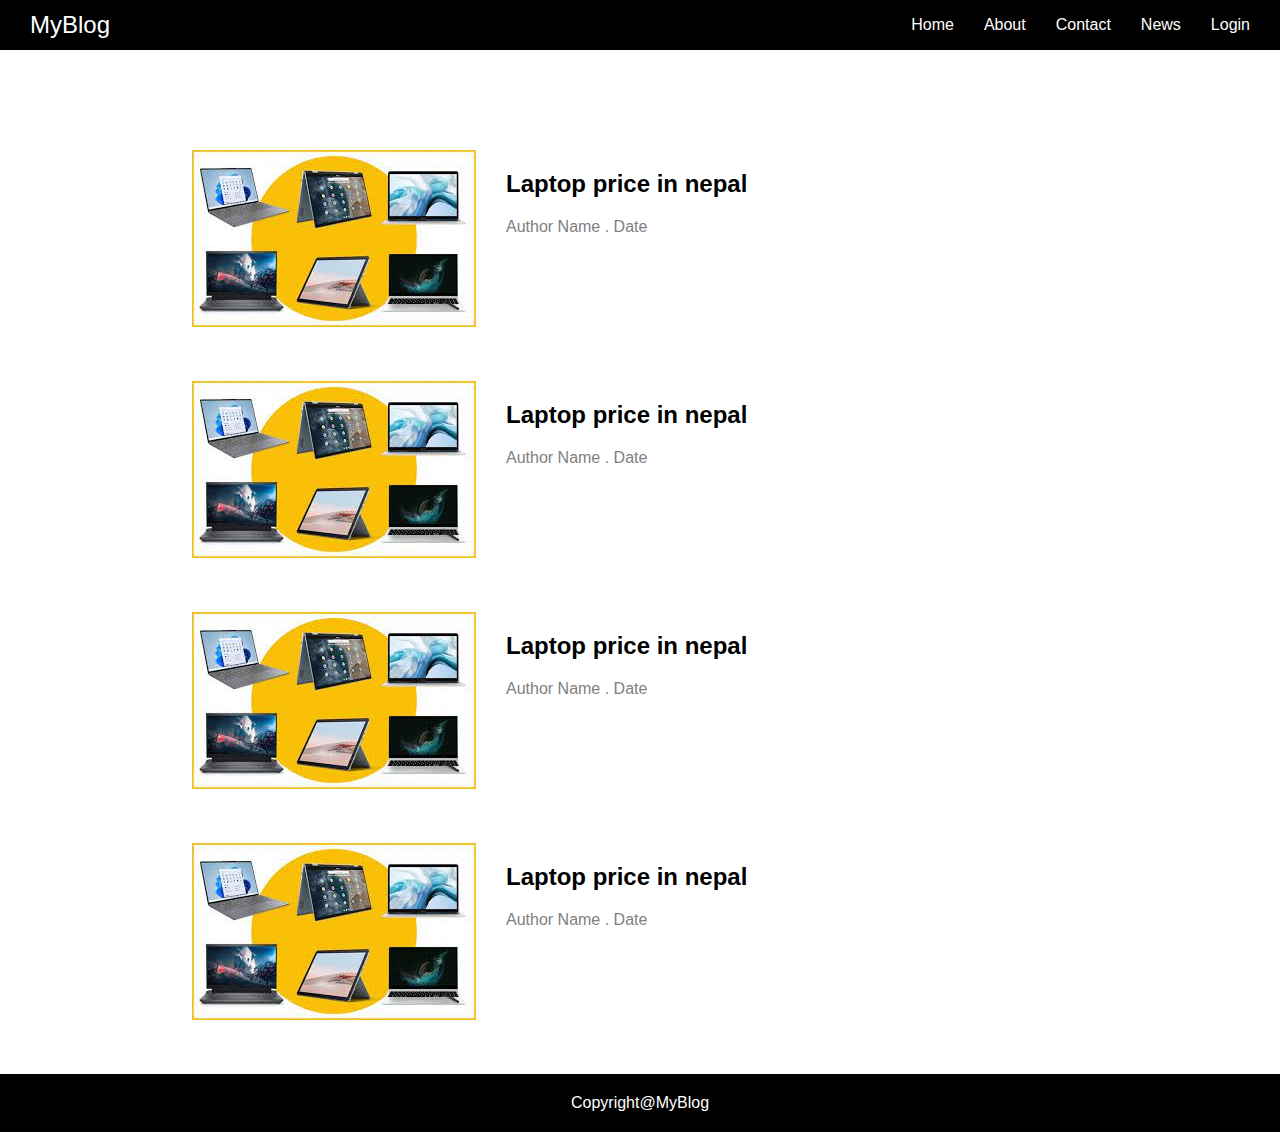
<file: index.html>
<!DOCTYPE html>
<html lang="en">

<head>
    <meta charset="UTF-8">
    <meta name="viewport" content="width=device-width, initial-scale=1.0">
    <title>Document</title>
    <link rel="stylesheet" href="style.css" />
    <script
        src="https://code.jquery.com/jquery-3.7.0.js"
        integrity="sha256-JlqSTELeR4TLqP0OG9dxM7yDPqX1ox/HfgiSLBj8+kM="
        crossorigin="anonymous">
    </script>
    <script src="script.js">
        
    </script>
  </head>

<body>
    <div class="navbar">
        <div class="logo">
            <a href="#">MyBlog</a>
        </div>
        <div class="menu">
            <ul>
                <li>Home</li>
                <li>About</li>
                <li>Contact</li>
                <li><a href="news.html">News</a></li>
                <li>Login</li>
            </ul>
        </div>



    </div>
    <div class="content">
        <h1 class="heading">Trending Posts</h1>

        <div class="post">
            <div class="post-image">
                <img src="laptop.jpg" />
            </div>
            <div class="post-content">
                <h2>Laptop price in nepal</h2>
                <p>Author Name . Date</p>
                <div class="post-preview">
                    <p>Lorem ipsum dolor sit amet consectetur adipisicing elit. Commodi eligendi, nisi ratione ad velit
                        voluptatum, quidem blanditiis nostrum, distinctio in fugiat mollitia sed. Debitis dicta fugiat
                        consectetur quam tempore nostrum!</p>
                </div>
                
            </div>
        </div>

        <div class="post">
            <div class="post-image">
                <img src="laptop.jpg" />
            </div>
            <div class="post-content">
                <h2>Laptop price in nepal</h2>
                <p>Author Name . Date</p>
                <div class="post-preview">
                    <p>Lorem ipsum dolor sit amet consectetur adipisicing elit. Commodi eligendi, nisi ratione ad velit
                        voluptatum, quidem blanditiis nostrum, distinctio in fugiat mollitia sed. Debitis dicta fugiat
                        consectetur quam tempore nostrum!</p>
                </div>
            </div>
        </div>

        <div class="post">
            <div class="post-image">
                <img src="laptop.jpg" />
            </div>
            <div class="post-content">
                <h2>Laptop price in nepal</h2>
                <p>Author Name . Date</p>
                <div class="post-preview">
                    <p>Lorem ipsum dolor sit amet consectetur adipisicing elit. Commodi eligendi, nisi ratione ad velit
                        voluptatum, quidem blanditiis nostrum, distinctio in fugiat mollitia sed. Debitis dicta fugiat
                        consectetur quam tempore nostrum!</p>
                </div>
            </div>
        </div>

        <div class="post">
            <div class="post-image">
                <img src="laptop.jpg" />
            </div>
            <div class="post-content">
                <h2>Laptop price in nepal</h2>
                <p>Author Name . Date</p>
                <div class="post-preview">
                    <p>Lorem ipsum dolor sit amet consectetur adipisicing elit. Commodi eligendi, nisi ratione ad velit
                        voluptatum, quidem blanditiis nostrum, distinctio in fugiat mollitia sed. Debitis dicta fugiat
                        consectetur quam tempore nostrum!</p>
                </div>
            </div>
        </div>

    </div>

    <footer>
        Copyright@MyBlog
    </footer>
</body>
</html>
</file>
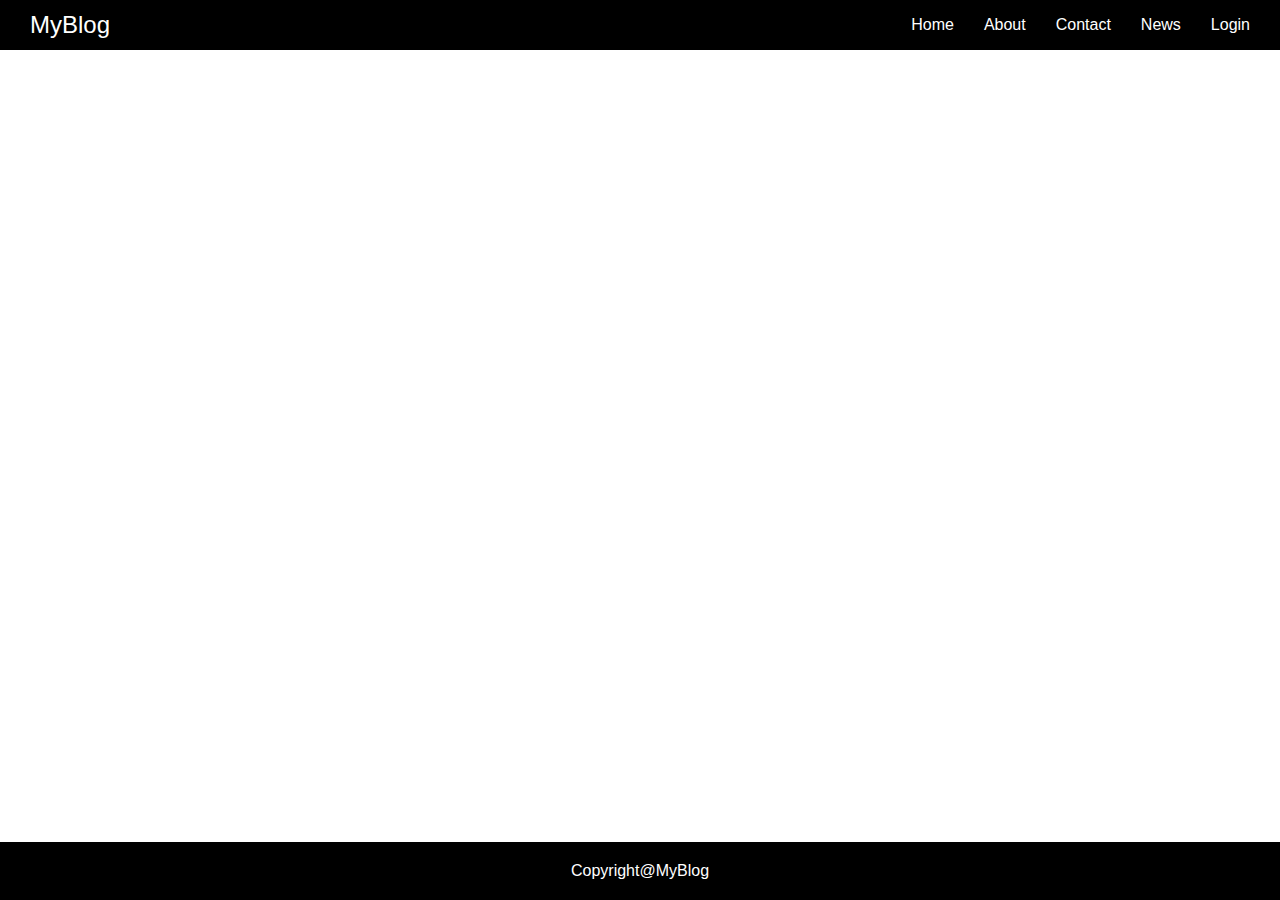
<file: news.html>
<!DOCTYPE html>
<html lang="en">

<head>
    <meta charset="UTF-8">
    <meta name="viewport" content="width=device-width, initial-scale=1.0">
    <title>Document</title>
    <link rel="stylesheet" href="style.css" />
    <script
        src="https://code.jquery.com/jquery-3.7.0.js"
        integrity="sha256-JlqSTELeR4TLqP0OG9dxM7yDPqX1ox/HfgiSLBj8+kM="
        crossorigin="anonymous">
    </script>
    <script src="script.js">
        
    </script>
  </head>

<body>
    <div class="navbar">
        <div class="logo">
            <a href="#">MyBlog</a>
        </div>
        <div class="menu">
            <ul>
                <li>Home</li>
                <li>About</li>
                <li>Contact</li>
                <li><a href="news.html">News</a></li>
                <li>Login</li>
            </ul>
        </div>
    </div>
    <div class="content">
        <h1 class="heading">Latest News</h1>
    </div>
    <footer>
        Copyright@MyBlog
    </footer>
</body>
<script src="getNews.js">
</script>
</html>
</file>
<file: style.css>
* {
    font-family: Arial, Helvetica, sans-serif;
}

body {
    margin: 0px;
    min-height: 100vh;
    display: flex;
    flex-direction: column;
}

.navbar {
    width: 100%;
    background-color: black;
    color: white;
    display: flex;
    justify-content: space-between;
    align-items: center;
    margin-bottom: 50px;
}

.logo {
    margin-left: 30px;
}

.logo a {
    font-size: x-large;
}


.navbar a {
    color: white;
    text-decoration: none;
}

.navbar ul li {
    list-style: none;
    margin-right: 30px;
}

.menu ul {
    display: flex;

}

.content {
    width: 70%;
    margin: auto;
    min-height: 100%;
}

.heading {
    display: none;
}

.post {
    margin-top: 50px;
    display: flex;
}

.post-content {
    margin-left: 30px;
}

.post-preview {
    display: none;
}

.post-content p {
    color: gray;
}

footer {
    background-color: black;
    color: white;
    padding: 20px;
    display: flex;
    justify-content: center;
    margin-top: 50px;
}



input[type=text],
input[type=password] {
    width: 100%;
    padding: 12px 20px;
    margin: 8px 0;
    display: inline-block;
    box-sizing: border-box;
}

input[type=submit] {
    background-color: #414846;
    color: white;
    padding: 14px 20px;
    margin: 8px 0;
    border: none;
    cursor: pointer;
    width: 100%;
}
</file>
